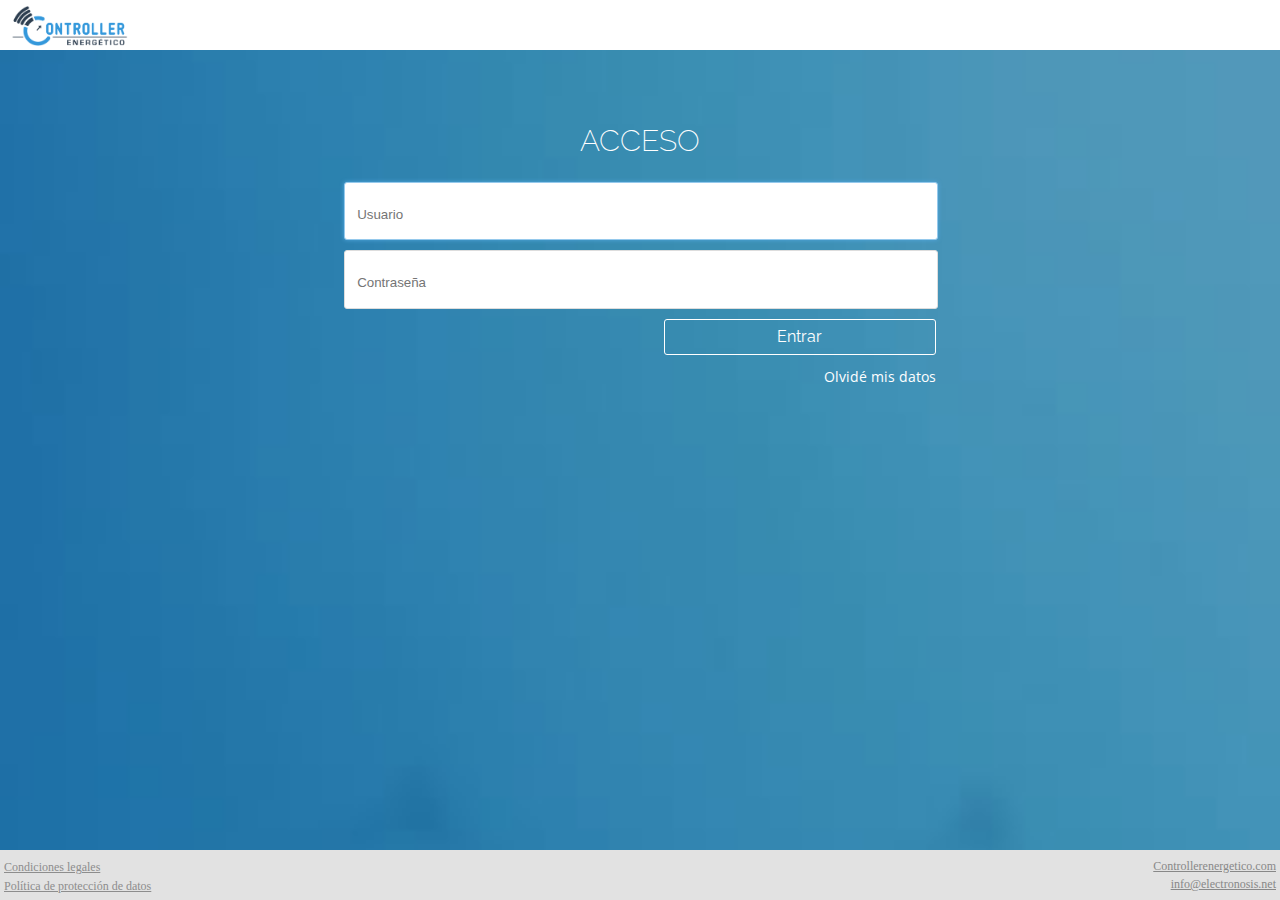
<file: index.html>
<!doctype html>
<html lang="es">
<head>
	<meta charset="UTF-8">
    <meta name="viewport" content="width=device-width, initial-scale=1, maximum-scale=1">
	<title>Controller Energético</title>

	<link rel="shortcut icon" type="image/x-icon" href="images/favicon.ico" />
	
	<link rel="stylesheet" type="text/css" href="styles/style.css" media="screen, print"/>
	<script type="text/javascript" src="http://ajax.googleapis.com/ajax/libs/jquery/1.7.1/jquery.min.js"></script>
    <script type="text/javascript" src="js/js.js"></script>

	<script>
	function valida()
	{
		var iuser = document.getElementById("usuario");
			var ipass = document.getElementById("contra");
			var user = document.getElementById("usuario").value;
			var pass = document.getElementById("contra").value;
		 if(user=="demo" && pass=="demo")
		 {
			
			 window.location="suministros.html?id=2";
			 }
		}
		
		
	</script>


</head>



<body>
    <div id="popuprcompleto">
        <div id="hover"></div>
        <div id="popupr">
           	<div id="close">X</div>       
            <div class="marginpop">
                <article class="titulopop">
                    <h2>Recordar los datos de acceso</h2>
                    <p>Introduzca el correo electrónico que proporcionó al dar de alta el suministro.</p>
                    <p>Recibirá un mail con la mayor brevedad posible proporcionándole su nombre de usuario y contraseña.</p>
                </article>
                <style>
                    .preloader {
                        height: 40px;
                        background: url(images/relojloader.png) center center no-repeat;
                        background-size: 25px;
                    }
                </style>
                <div class="formpop">
                    <form id="ajax-contact-form" action="#" name="contacto" method="post" >
                        <article>
                            <div class="control-group input-append">
                                <input type="text" name="email" id="email" class="text_area" placeholder="Email (*)" data-required>
                                <label for="email" class="add-on"><span></span><p id="msg4"></p></label>
                            </div>
                        </article>
                        <input type="button" class="admin_btn" value="Enviar" onClick="valida();" >
                    </form>
                    <div id="loading"></div>
                    <div id="note_error" class="note_error hide"></div>
                    <div id="note_ok" class="note_ok hide"></div>
                </div>
            </div>
        </div>
    </div>
     


	<header class="login">
        <div id="logo">
            <ul>
                <li><a href="#"><img src="images/logonucompleto.png" alt="Logotipo"></a></li>
            </ul>
        </div>
    </header>

    <div class="page-wrap">
        <div id="containercontent" class="login">
            <article id="login">
                <section>
                    <article class="column1">
                        <h2 class="raleway">ACCESO</h2>
                    </article>
                    <article class="column1">
                        <div class="centrar">
                            <div id="msglogin" class="oculta"><p class="hide"></p></div>
                        </div>
                        <form id="formlogin" name="formlogin" method="get" novalidate action="#">
                            <div>
                                <input type="text" class="text_area" name="usuario" id="usuario" placeholder="Usuario" value="" autofocus/>
                                <input type="password" class="text_area" name="contra" id="contra" placeholder="Contraseña" value="" />
                                <input type="button" class="fright submit_btn raleway" value="Entrar" onClick="valida();" />
                                <!--<input type="button" id="daralta" class="fleft raleway" value="Dar de Alta">-->
                                
                            </div>
                        </form>
    					<div class="centrar">
                            <a id="showpopup" href="#">Olvidé mis datos</a>
                        </div>
                    </article>
                </section>
            </article>
        </div> <!--end container content-->
	</div>
   
    
    <footer>
		<div class="fleft">
			<p><a href="http://controllerenergetico.com/condiciones.html" target="_blank">Condiciones legales</a></p>
			<p><a href="http://controllerenergetico.com/politica.html" target="_blank">Política de protección de datos</a></p>
		</div>
		<div class="fright">
			<p><a href="http://controllerenergetico.com/">Controllerenergetico.com</a></p>
			<p><a href="mailto:info@electronosis.net">info@electronosis.net</a></p>
		</div>
	</footer>

    
    <script src="vendor/jquery-1.9.0.min.js"></script>
	<script src="js/jquery-validate.js"></script>
	<script>
		$('form').validate({
			// Specify the validation rules
			rules: {
				email: {
					required: true,
					email: true
				},
				agree: "required"
			},
			onChange : true,
			eachValidField : function() {
				$(this).closest('div').removeClass('error').addClass('success');
				$(this).closest('div').find('label').find('span').removeClass().addClass('icono-thumbs-up');

			},
			eachInvalidField : function() {
				$(this).closest('div').removeClass('success').addClass('error');
				$(this).closest('div').find('label').find('span').removeClass().addClass('icono-thumbs-down');
			}
		});
	</script>

</body>
</html>
</file>
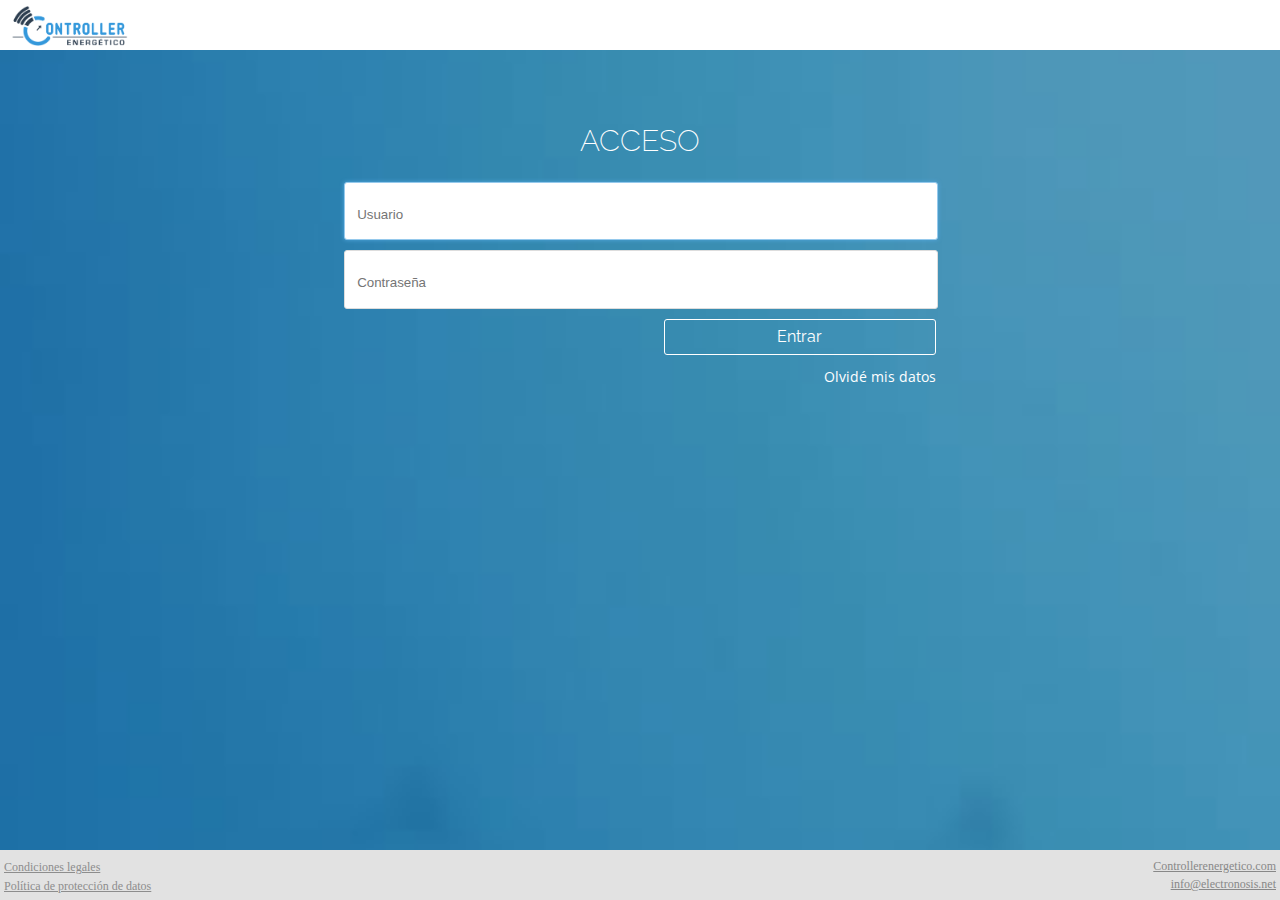
<file: index - Cris.html>
<!doctype html>
<html lang="es">
<head>
	<meta charset="UTF-8">
    <meta name="viewport" content="width=device-width, initial-scale=1, maximum-scale=1">
	<title>Controller Energético</title>

	<link rel="shortcut icon" type="image/x-icon" href="images/favicon.ico" />
	
	<link rel="stylesheet" type="text/css" href="styles/style.css" media="screen, print"/>
	<script type="text/javascript" src="http://ajax.googleapis.com/ajax/libs/jquery/1.7.1/jquery.min.js"></script>
    <script type="text/javascript" src="js/js.js"></script>

	<script>
		function login()
		{
			var iuser = document.getElementById("usuario");
			var ipass = document.getElementById("contra");
			var user = document.getElementById("usuario").value;
			var pass = document.getElementById("contra").value;

			if(user=="" || user==null)
			{
				document.getElementById("msglogin").setAttribute("class", "muestra");
				document.getElementById("msglogin").innerHTML = "<p>Introduzca su nombre de usuario.</p>";
				
				iuser.className.replace("text_area","");
				iuser.setAttribute("class", "text_area error");
				iuser.setAttribute("className", "text_area error");
				iuser.focus();
				
				ipass.setAttribute("class", "text_area");
				ipass.setAttribute("className", "text_area");
			}
			else if(pass=="" || pass==null)
			{
				document.getElementById("msglogin").setAttribute("class", "muestra");
				document.getElementById("msglogin").innerHTML = "<p>Introduzca su contraseña.</p>";
								
				ipass.className.replace("text_area","");
				ipass.setAttribute("class", "text_area error");
				ipass.setAttribute("className", "text_area error");
				ipass.focus();
				
				iuser.setAttribute("class", "text_area");
				iuser.setAttribute("className", "text_area");
			}
			else
			{
				$.ajax({
					url: './verificar.php?user='+user+'&pass='+pass,
					type: 'GET',

					success: function (response) {
						if(response.correcto=="OK")
						{
							document.getElementById("msglogin").innerHTML = "";
							window.location=response.enlace;
							//Redirigimos a la direccion almacenada en reponse.enlace
						}
						else if(response.correcto=="NO")
						{
							if (response.respuesta=="datos")
							{
								document.getElementById("msglogin").setAttribute("class", "muestra");
								document.getElementById("msglogin").innerHTML = "<p>Usuario o contraseña incorrectos.</p>";
								iuser.focus();
								
								iuser.className.replace("text_area","");// primero eliminamos la clase que exista ya
								iuser.setAttribute("class", "text_area error"); //Para la mayoria de los navegadores
								iuser.setAttribute("className", "text_area error"); //Para IE*/
							
								ipass.setAttribute("class", "text_area"); //Para la mayoria de los navegadores
								ipass.setAttribute("className", "text_area"); //Para IE
								
								
							}else if(response.respuesta=="conexion"){
								document.getElementById("msglogin").setAttribute("class", "muestra");
								document.getElementById("msglogin").innerHTML = "<p>Error al establecer conexión.</p>";
								ipass.focus();
								
								ipass.className.replace("text_area","");// primero eliminamos la clase que exista ya
								ipass.setAttribute("class", "text_area error"); //Para la mayoria de los navegadores
								ipass.setAttribute("className", "text_area error"); //Para IE
								
								iuser.setAttribute("class", "text_area"); //Para la mayoria de los navegadores
								iuser.setAttribute("className", "text_area"); //Para IE
							}
						}
					},

				});
			}
		}
	</script>
    
    
    <script>
		$(document).ready(function() {
			$('#formlogin').click(function() 
			{
				/*var iuser = document.getElementById("usuario");
				var ipass = document.getElementById("contra");
				var user = document.getElementById("usuario").value;
				var pass = document.getElementById("contra").value;*/
				
				var $iuser = $('#usuario');
				var $ipass = $('#contra');
				var $user = $('#usuario').val();
				var $pass = $('#contra').val();
				
				if($user=='' || $user==null){
					$( "#msglogin" ).removeClass( "oculta" ).addClass( "muestra" );
					$( "#msglogin" ).html( "<p>Introduzca su nombre de usuario.</p>" );
					
					$iuser.addClass( "error" );
					$iuser.focus();
					$ipass.addClass( "text_area" );
				}else if($pass=='' || $pass==null){
					$( "#msglogin" ).removeClass( "oculta" ).addClass( "muestra" );
					$( "#msglogin" ).html( "<p>Introduzca su contraseña.</p>" );
					
					$ipass.addClass( "error" );
					$ipass.focus();
					$iuser.addClass( "text_area" );
					
				}
	
				
				
				
				/*if(user=="" || user==null)
				{
					document.getElementById("msglogin").setAttribute("class", "muestra");
					document.getElementById("msglogin").innerHTML = "<p>Introduzca su nombre de usuario.</p>";
					
					iuser.className.replace("text_area","");
					iuser.setAttribute("class", "text_area error");
					iuser.setAttribute("className", "text_area error");
					iuser.focus();
					
					ipass.setAttribute("class", "text_area");
					ipass.setAttribute("className", "text_area");
				}*/
				/*else if(pass=="" || pass==null)
				{
					document.getElementById("msglogin").setAttribute("class", "muestra");
					document.getElementById("msglogin").innerHTML = "<p>Introduzca su contraseña.</p>";
									
					ipass.className.replace("text_area","");
					ipass.setAttribute("class", "text_area error");
					ipass.setAttribute("className", "text_area error");
					ipass.focus();
					
					iuser.setAttribute("class", "text_area");
					iuser.setAttribute("className", "text_area");
				}*/
				else
				{
					$.ajax({
						url: './verificar.php?user='+user+'&pass='+pass,
						type: 'GET',
	
						success: function (response) {
							if(response.correcto=="OK")
							{
								//document.getElementById("msglogin").innerHTML = "";
								//window.location=response.enlace;
								//Redirigimos a la direccion almacenada en reponse.enlace
								
								$( "#msglogin" ).html( "" );
								$(location).attr('href',response.enlace);
							}
							else if(response.correcto=="NO")
							{
								if (response.respuesta=="datos")
								{
									document.getElementById("msglogin").setAttribute("class", "muestra");
									document.getElementById("msglogin").innerHTML = "<p>Usuario o contraseña incorrectos.</p>";
									iuser.focus();
									
									iuser.className.replace("text_area","");// primero eliminamos la clase que exista ya
									iuser.setAttribute("class", "text_area error"); //Para la mayoria de los navegadores
									iuser.setAttribute("className", "text_area error"); //Para IE*/
								
									ipass.setAttribute("class", "text_area"); //Para la mayoria de los navegadores
									ipass.setAttribute("className", "text_area"); //Para IE
									
									
								}else if(response.respuesta=="conexion"){
									document.getElementById("msglogin").setAttribute("class", "muestra");
									document.getElementById("msglogin").innerHTML = "<p>Error al establecer conexión.</p>";
									ipass.focus();
									
									ipass.className.replace("text_area","");// primero eliminamos la clase que exista ya
									ipass.setAttribute("class", "text_area error"); //Para la mayoria de los navegadores
									ipass.setAttribute("className", "text_area error"); //Para IE
									
									iuser.setAttribute("class", "text_area"); //Para la mayoria de los navegadores
									iuser.setAttribute("className", "text_area"); //Para IE
								}
							}
						},
	
					});
				}
			});
			
			
			
			
			
			
			
			
			
			
			
			var first = true;
	
			// Hide menu once we know its width
			$('#showpopup').click(function() {
				var $menu = $('#popuprcompleto');
	
				if ($menu.is(':visible')) {
					// Slide away
					$menu.animate({left: -($menu.outerWidth() + 10)}, function() {
						$menu.hide();
					});
				
					document.getElementById("note_ok").innerHTML = '';
					document.getElementById("note_error").innerHTML = '';
					if($( "#note_error" ).hasClass( "show" )){
						$( "#note_error" ).removeClass( "show" ).addClass( "hide" );
					}
					if($( "#note_ok" ).hasClass( "show" )){
						$( "#note_ok" ).removeClass( "show" ).addClass( "hide" );
					}
					document.getElementById('loading').innerHTML = '';
					$( '#ajax-contact-form' ).closest('article').find('div').removeClass(' success');
					$( '#ajax-contact-form' ).closest('div').find('label').find('span').removeClass();
					$( '#ajax-contact-form' )[0].reset();
					$( '#ajax-contact-form' ).show();
					
				}
				else {
					 // Slide in viene desde arriba
					$menu.show().css("top", -($menu.outerWidth() + 10)).animate({top: 0});
					document.getElementById("email").focus();
				}
				//$(this).off('click');
			});
	
	
			$("#close").click(function(){
				var $menu = $('#popuprcompleto');
	
				// Slide in viene desde arriba
				$menu.animate({top: -($menu.outerWidth() + 10)}, function() {
					$menu.hide();
				});
				
				document.getElementById("note_ok").innerHTML = '';
				document.getElementById("note_error").innerHTML = '';
				if($( "#note_error" ).hasClass( "show" )){
					$( "#note_error" ).removeClass( "show" ).addClass( "hide" );
				}
				if($( "#note_ok" ).hasClass( "show" )){
					$( "#note_ok" ).removeClass( "show" ).addClass( "hide" );
				}
				document.getElementById('loading').innerHTML = '';
				$( '#ajax-contact-form' ).closest('article').find('div').removeClass(' success');
				$( '#ajax-contact-form' ).closest('div').find('label').find('span').removeClass();
				$( '#ajax-contact-form' )[0].reset();
				$( '#ajax-contact-form' ).show();
			});
	
		});
	</script>
   


	<script>
		$(document).ready(function(){	
			$( "#ajax-contact-form" ).submit(function() {
				var str = $(this).serialize();
				var $menu = $('#popuprcompleto');
				
				var imail = document.getElementById("email");
				var mail = document.getElementById("email").value;
	
				if(mail=="" || mail==null)
				{
					$( "#note_error" ).removeClass( "hide" ).addClass( "show" );
					document.getElementById("note_error").innerHTML = "<p>Introduzca su email.</p>";
					
					imail.className.replace("text_area","");// primero eliminamos la clase que exista ya
					imail.setAttribute("class", "text_area error"); //Para la mayoria de los navegadores
					imail.setAttribute("className", "text_area error"); //Para IE*/
					imail.focus();
					
				}
				else{
				
					$.ajax({
						type: "POST",
						url: "contact_form/contactprocess.php",
						data: str,
						success: function(respuesta) {
								
							if(respuesta.resp == 'OK') {
								$( '#ajax-contact-form' ).hide();
								document.getElementById('loading').innerHTML = '<div class="preloader"></div>';
								document.getElementById("note_error").innerHTML = '';
								
								setTimeout(function() {
							  	// Do something after 5 seconds
									document.getElementById('loading').innerHTML = '';
									document.getElementById("note_error").innerHTML = '';
									if($( "#note_error" ).hasClass( "show" )){
										$( "#note_error" ).removeClass( "show" ).addClass( "hide" );
									}
									$( '#ajax-contact-form' )[0].reset();
									$( '#ajax-contact-form' ).hide();
									$( '#ajax-contact-form' ).closest('article').find('div').removeClass(' success');
									$( '#ajax-contact-form' ).closest('div').find('label').find('span').removeClass();
									
									document.getElementById("note_ok").innerHTML = "La petición ha sido enviada correctamente";
									$( "#note_ok" ).removeClass( "hide" ).addClass( "show" );
	
								}, 3000);
							} else {
								document.getElementById('loading').innerHTML = '';
								$( '#ajax-contact-form' ).closest('div').removeClass('success').addClass('error');
								$( '#ajax-contact-form' ).closest('div').find('label').find('span').removeClass().addClass('icono-thumbs-down');
							
								$( '#ajax-contact-form' ).show();
								document.getElementById("note_ok").innerHTML = '';
								document.getElementById("note_error").innerHTML = respuesta.resp;
								$( "#note_error" ).removeClass( "hide" ).addClass( "show" );
							}
						}
					});
				}
				return false;
			});															
		});	
		
	</script>


</head>



<body>
    <div id="popuprcompleto">
        <div id="hover"></div>
        <div id="popupr">
           	<div id="close">X</div>       
            <div class="marginpop">
                <article class="titulopop">
                    <h2>Recordar los datos de acceso</h2>
                    <p>Introduzca el correo electrónico que proporcionó al dar de alta el suministro.</p>
                    <p>Recibirá un mail con la mayor brevedad posible proporcionándole su nombre de usuario y contraseña.</p>
                </article>
                <style>
                    .preloader {
                        height: 40px;
                        background: url(images/relojloader.png) center center no-repeat;
                        background-size: 25px;
                    }
                </style>
                <div class="formpop">
                    <form id="ajax-contact-form" action="#" name="contacto" method="post" >
                        <article>
                            <div class="control-group input-append">
                                <input type="text" name="email" id="email" class="text_area" placeholder="Email (*)" data-required>
                                <label for="email" class="add-on"><span></span><p id="msg4"></p></label>
                            </div>
                        </article>
                        <input type="submit" class="admin_btn" value="Enviar" >
                    </form>
                    <div id="loading"></div>
                    <div id="note_error" class="note_error hide"></div>
                    <div id="note_ok" class="note_ok hide"></div>
                </div>
            </div>
        </div>
    </div>
     


	<header class="login">
        <div id="logo">
            <ul>
                <li><a href="#"><img src="images/logonucompleto.png" alt="Logotipo"></a></li>
            </ul>
        </div>
    </header>

    <div class="page-wrap">
        <div id="containercontent" class="login">
            <article id="login">
                <section>
                    <article class="column1">
                        <h2 class="raleway">ACCESO</h2>
                    </article>
                    <article class="column1">
                        <div class="centrar">
                            <div id="msglogin" class="oculta"><p class="hide"></p></div>
                        </div>
                        <form id="formlogin" name="formlogin" method="get" novalidate action="javascript:login();">
                            <div>
                                <input type="text" class="text_area" name="usuario" id="usuario" placeholder="Usuario" value="" autofocus/>
                                <input type="password" class="text_area" name="contra" id="contra" placeholder="Contraseña" value="" />
                                <input type="submit" class="fright submit_btn raleway" value="Entrar" />
                                <!--<input type="button" id="daralta" class="fleft raleway" value="Dar de Alta">-->
                                
                            </div>
                        </form>
    					<div class="centrar">
                            <a id="showpopup" href="#">Olvidé mis datos</a>
                        </div>
                    </article>
                </section>
            </article>
        </div> <!--end container content-->
	</div>
   
    
    <footer>
		<div class="fleft">
			<p><a href="http://controllerenergetico.com/condiciones.html" target="_blank">Condiciones legales</a></p>
			<p><a href="http://controllerenergetico.com/politica.html" target="_blank">Política de protección de datos</a></p>
		</div>
		<div class="fright">
			<p><a href="http://controllerenergetico.com/">Controllerenergetico.com</a></p>
			<p><a href="mailto:info@electronosis.net">info@electronosis.net</a></p>
		</div>
	</footer>

    
    <script src="vendor/jquery-1.9.0.min.js"></script>
	<script src="js/jquery-validate.js"></script>
	<script>
		$('form').validate({
			// Specify the validation rules
			rules: {
				email: {
					required: true,
					email: true
				},
				agree: "required"
			},
			onChange : true,
			eachValidField : function() {
				$(this).closest('div').removeClass('error').addClass('success');
				$(this).closest('div').find('label').find('span').removeClass().addClass('icono-thumbs-up');

			},
			eachInvalidField : function() {
				$(this).closest('div').removeClass('success').addClass('error');
				$(this).closest('div').find('label').find('span').removeClass().addClass('icono-thumbs-down');
			}
		});
	</script>

</body>
</html>
</file>
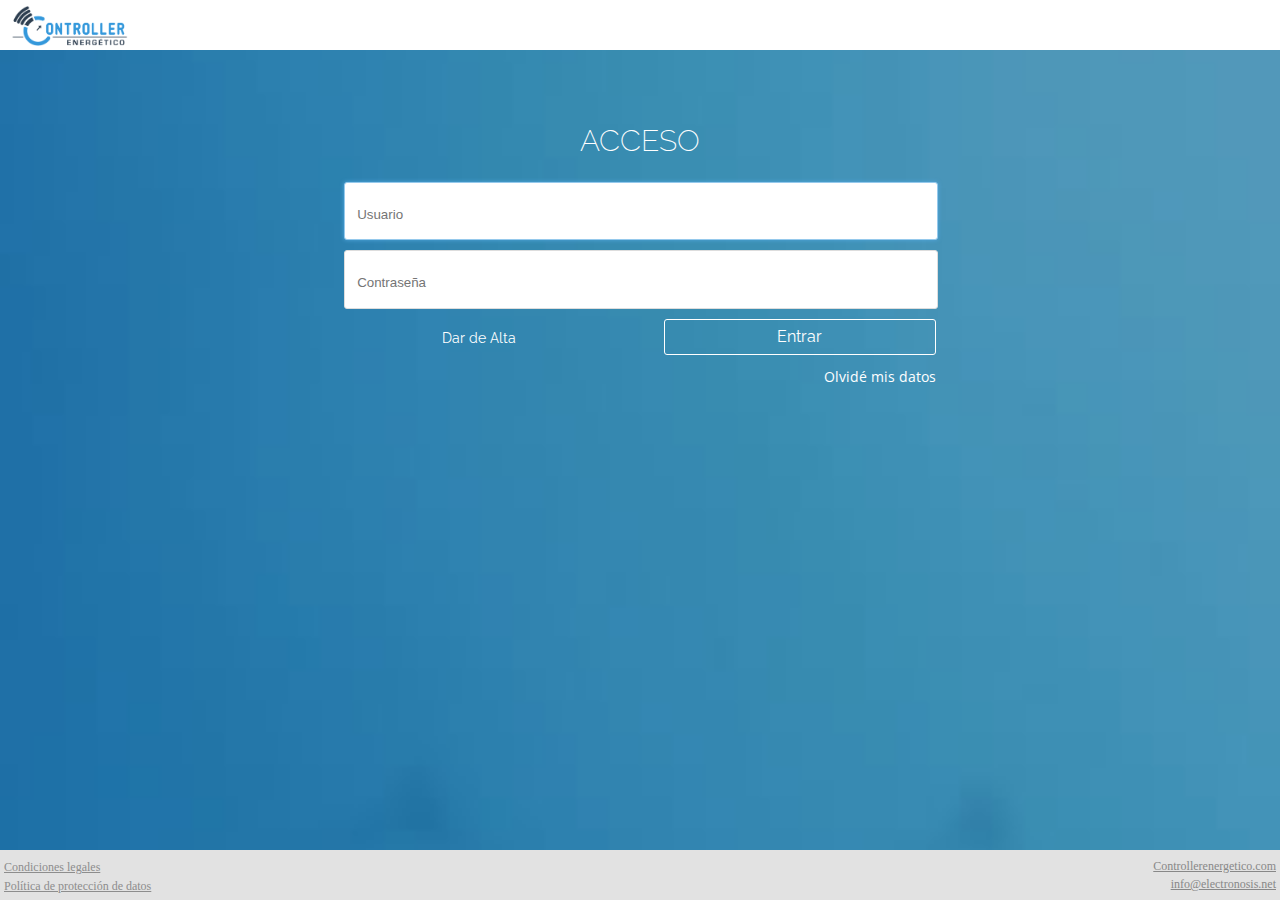
<file: login.html>
<!doctype html>
<html lang="es">
<head>
	<meta charset="UTF-8">
    <meta name="viewport" content="width=device-width, initial-scale=1, maximum-scale=1">
	<title>Controller Energético</title>

	<link rel="shortcut icon" type="image/x-icon" href="images/favicon.ico" />
	
	<link rel="stylesheet" type="text/css" href="styles/style.css" media="screen, print"/>
	<script type="text/javascript" src="http://ajax.googleapis.com/ajax/libs/jquery/1.7.1/jquery.min.js"></script>
    <script type="text/javascript" src="js/js.js"></script>

	<script>
		function login()
		{
			var iuser = document.getElementById("usuario");
			var ipass = document.getElementById("contra");
			var user = document.getElementById("usuario").value;
			var pass = document.getElementById("contra").value;

			if(user=="" || user==null)
			{
				document.getElementById("msglogin").setAttribute("class", "muestra");
				document.getElementById("msglogin").innerHTML = "<p>Introduzca su nombre de usuario.</p>";
				
				iuser.className.replace("text_area","");// primero eliminamos la clase que exista ya
				iuser.setAttribute("class", "text_area error"); //Para la mayoria de los navegadores
				iuser.setAttribute("className", "text_area error"); //Para IE*/
				iuser.focus();
				
				ipass.setAttribute("class", "text_area"); //Para la mayoria de los navegadores
				ipass.setAttribute("className", "text_area"); //Para IE
			}
			else if(pass=="" || pass==null)
			{
				document.getElementById("msglogin").setAttribute("class", "muestra");
				document.getElementById("msglogin").innerHTML = "<p>Introduzca su contraseña.</p>";
								
				ipass.className.replace("text_area","");// primero eliminamos la clase que exista ya
				ipass.setAttribute("class", "text_area error"); //Para la mayoria de los navegadores
				ipass.setAttribute("className", "text_area error"); //Para IE
				ipass.focus();
				
				iuser.setAttribute("class", "text_area"); //Para la mayoria de los navegadores
				iuser.setAttribute("className", "text_area"); //Para IE
			}
			else
			{
				$.ajax({
					url: './verificar.php?user='+user+'&pass='+pass,
					type: 'GET',

					success: function (response) {
						if(response.correcto=="OK")
						{
							document.getElementById("msglogin").innerHTML = "";
							window.location=response.enlace;
							//Redirigimos a la direccion almacenada en reponse.enlace
						}
						else if(response.correcto=="NO")
						{
							if (response.respuesta=="datos")
							{
								document.getElementById("msglogin").setAttribute("class", "muestra");
								document.getElementById("msglogin").innerHTML = "<p>Usuario o contraseña incorrectos.</p>";
								iuser.focus();
								
								iuser.className.replace("text_area","");// primero eliminamos la clase que exista ya
								iuser.setAttribute("class", "text_area error"); //Para la mayoria de los navegadores
								iuser.setAttribute("className", "text_area error"); //Para IE*/
							
								ipass.setAttribute("class", "text_area"); //Para la mayoria de los navegadores
								ipass.setAttribute("className", "text_area"); //Para IE
								
								
							}else if(response.respuesta=="conexion"){
								document.getElementById("msglogin").setAttribute("class", "muestra");
								document.getElementById("msglogin").innerHTML = "<p>Error al establecer conexión.</p>";
								ipass.focus();
								
								ipass.className.replace("text_area","");// primero eliminamos la clase que exista ya
								ipass.setAttribute("class", "text_area error"); //Para la mayoria de los navegadores
								ipass.setAttribute("className", "text_area error"); //Para IE
								
								iuser.setAttribute("class", "text_area"); //Para la mayoria de los navegadores
								iuser.setAttribute("className", "text_area"); //Para IE
							}
						}
					},

				});
			}
		}
	</script>
    
    
    <script>
		$(document).ready(function() {
			var first = true;
	
			// Hide menu once we know its width
			$('#showpopup').click(function() {
				var $menu = $('#popuprcompleto');
	
				if ($menu.is(':visible')) {
					// Slide away
					$menu.animate({left: -($menu.outerWidth() + 10)}, function() {
						$menu.hide();
					});
				
					document.getElementById("note_ok").innerHTML = '';
					document.getElementById("note_error").innerHTML = '';
					if($( "#note_error" ).hasClass( "show" )){
						$( "#note_error" ).removeClass( "show" ).addClass( "hide" );
					}
					if($( "#note_ok" ).hasClass( "show" )){
						$( "#note_ok" ).removeClass( "show" ).addClass( "hide" );
					}
					document.getElementById('loading').innerHTML = '';
					$( '#ajax-contact-form' ).closest('article').find('div').removeClass(' success');
					$( '#ajax-contact-form' ).closest('div').find('label').find('span').removeClass();
					$( '#ajax-contact-form' )[0].reset();
					$( '#ajax-contact-form' ).show();
					
				}
				else {
					 // Slide in viene desde arriba
					$menu.show().css("top", -($menu.outerWidth() + 10)).animate({top: 0});
					document.getElementById("email").focus();
				}
				//$(this).off('click');
			});
	
	
			$("#close").click(function(){
				var $menu = $('#popuprcompleto');
	
				// Slide in viene desde arriba
				$menu.animate({top: -($menu.outerWidth() + 10)}, function() {
					$menu.hide();
				});
				
				document.getElementById("note_ok").innerHTML = '';
				document.getElementById("note_error").innerHTML = '';
				if($( "#note_error" ).hasClass( "show" )){
					$( "#note_error" ).removeClass( "show" ).addClass( "hide" );
				}
				if($( "#note_ok" ).hasClass( "show" )){
					$( "#note_ok" ).removeClass( "show" ).addClass( "hide" );
				}
				document.getElementById('loading').innerHTML = '';
				$( '#ajax-contact-form' ).closest('article').find('div').removeClass(' success');
				$( '#ajax-contact-form' ).closest('div').find('label').find('span').removeClass();
				$( '#ajax-contact-form' )[0].reset();
				$( '#ajax-contact-form' ).show();
			});
	
		});
	</script>
   


	<script>
		$(document).ready(function(){	
			$( "#ajax-contact-form" ).submit(function() {
				var str = $(this).serialize();
				var $menu = $('#popuprcompleto');
				
				var imail = document.getElementById("email");
				var mail = document.getElementById("email").value;
	
				if(mail=="" || mail==null)
				{
					$( "#note_error" ).removeClass( "hide" ).addClass( "show" );
					document.getElementById("note_error").innerHTML = "<p>Introduzca su email.</p>";
					
					imail.className.replace("text_area","");// primero eliminamos la clase que exista ya
					imail.setAttribute("class", "text_area error"); //Para la mayoria de los navegadores
					imail.setAttribute("className", "text_area error"); //Para IE*/
					imail.focus();
					
				}
				else{
				
					$.ajax({
						type: "POST",
						url: "contact_form/contactprocess.php",
						data: str,
						success: function(respuesta) {
								
							if(respuesta.resp == 'OK') {
								$( '#ajax-contact-form' ).hide();
								document.getElementById('loading').innerHTML = '<div class="preloader"></div>';
								document.getElementById("note_error").innerHTML = '';
								
								setTimeout(function() {
							  	// Do something after 5 seconds
									document.getElementById('loading').innerHTML = '';
									document.getElementById("note_error").innerHTML = '';
									if($( "#note_error" ).hasClass( "show" )){
										$( "#note_error" ).removeClass( "show" ).addClass( "hide" );
									}
									$( '#ajax-contact-form' )[0].reset();
									$( '#ajax-contact-form' ).hide();
									$( '#ajax-contact-form' ).closest('article').find('div').removeClass(' success');
									$( '#ajax-contact-form' ).closest('div').find('label').find('span').removeClass();
									
									document.getElementById("note_ok").innerHTML = "La petición ha sido enviada correctamente";
									$( "#note_ok" ).removeClass( "hide" ).addClass( "show" );
	
								}, 3000);
							} else {
								document.getElementById('loading').innerHTML = '';
								$( '#ajax-contact-form' ).closest('div').removeClass('success').addClass('error');
								$( '#ajax-contact-form' ).closest('div').find('label').find('span').removeClass().addClass('icono-thumbs-down');
							
								$( '#ajax-contact-form' ).show();
								document.getElementById("note_ok").innerHTML = '';
								document.getElementById("note_error").innerHTML = respuesta.resp;
								$( "#note_error" ).removeClass( "hide" ).addClass( "show" );
							}
						}
					});
				}
				return false;
			});															
		});	
		
	</script>


</head>



<body>
    <div id="popuprcompleto">
        <div id="hover"></div>
        <div id="popupr">
           	<div id="close">X</div>       
            <div class="marginpop">
                <article class="titulopop">
                    <h2>Recordar los datos de acceso</h2>
                    <p>Introduzca el correo electrónico que proporcionó al dar de alta el suministro.</p>
                    <p>Recibirá un mail con la mayor brevedad posible proporcionándole su nombre de usuario y contraseña.</p>
                </article>
                <style>
                    .preloader {
                        height: 40px;
                        background: url(images/relojloader.png) center center no-repeat;
                        background-size: 25px;
                    }
                </style>
                <div class="formpop">
                    <form id="ajax-contact-form" action="#" name="contacto" method="post" >
                        <article>
                            <div class="control-group input-append">
                                <input type="text" name="email" id="email" class="text_area" placeholder="Email (*)" data-required>
                                <label for="email" class="add-on"><span></span><p id="msg4"></p></label>
                            </div>
                        </article>
                        <input type="submit" class="admin_btn" value="Enviar" >
                    </form>
                    <div id="loading"></div>
                    <div id="note_error" class="note_error hide"></div>
                    <div id="note_ok" class="note_ok hide"></div>
                </div>
            </div>
        </div>
    </div>
     


	<header class="login">
        <div id="logo">
            <ul>
                <li><a href="#"><img src="images/logonucompleto.png" alt="Logotipo"></a></li>
            </ul>
        </div>
    </header>

    <div class="page-wrap">
        <div id="containercontent" class="login">
            <article id="login">
                <section>
                    <article class="column1">
                        <h2 class="raleway">ACCESO</h2>
                    </article>
                    <article class="column1">
                        <div class="centrar">
                            <div id="msglogin" class="oculta"><p class="hide"></p></div>
                        </div>
                        <form id="formlogin" name="formlogin" method="get" novalidate action="javascript:login();">
                            <div>
                                <input type="text" class="text_area" name="usuario" id="usuario" placeholder="Usuario" value="" autofocus/>
                                <input type="password" class="text_area" name="contra" id="contra" placeholder="Contraseña" value="" />
                                <input type="submit" class="fright submit_btn raleway" value="Entrar" />
                                <input type="button" id="daralta" class="fleft raleway" value="Dar de Alta">
                                
                            </div>
                        </form>
    					<div class="centrar">
                            <a id="showpopup" href="#">Olvidé mis datos</a>
                        </div>
                    </article>
                </section>
            </article>
        </div> <!--end container content-->
	</div>
   
    
    <footer>
		<div class="fleft">
			<p><a href="http://controllerenergetico.com/condiciones.html" target="_blank">Condiciones legales</a></p>
			<p><a href="http://controllerenergetico.com/politica.html" target="_blank">Política de protección de datos</a></p>
		</div>
		<div class="fright">
			<p><a href="http://controllerenergetico.com/">Controllerenergetico.com</a></p>
			<p><a href="mailto:info@electronosis.net">info@electronosis.net</a></p>
		</div>
	</footer>

    
    <script src="vendor/jquery-1.9.0.min.js"></script>
	<script src="js/jquery-validate.js"></script>
	<script>
		$('form').validate({
			// Specify the validation rules
			rules: {
				email: {
					required: true,
					email: true
				},
				agree: "required"
			},
			onChange : true,
			eachValidField : function() {
				$(this).closest('div').removeClass('error').addClass('success');
				$(this).closest('div').find('label').find('span').removeClass().addClass('icono-thumbs-up');

			},
			eachInvalidField : function() {
				$(this).closest('div').removeClass('success').addClass('error');
				$(this).closest('div').find('label').find('span').removeClass().addClass('icono-thumbs-down');
			}
		});
	</script>

</body>
</html>
</file>
<file: styles/style.css>
@import url(http://fonts.googleapis.com/css?family=Open+Sans:400,300,600,700|Raleway:100,200,400,300,700,600);

/*Fix gmaps imgs*/
img[src^="http://maps.gstatic.com/"] { max-width: none !important;}
/* Bootstrap Css Map Fix*/
#map-canvas img { max-width: none;}
/* Bootstrap Css Map Fix*/
#map-canvas label { width: auto; display:inline;}



/*FLATICON*/
@font-face {
	font-family: "Flaticon";
	src: url("../resources/icons/flaticon.eot");
	src: url("../resources/icons/flaticon.eot#iefix") format("embedded-opentype"),
	url("../resources/icons/flaticon.woff") format("woff"),
	url("../resources/icons/flaticon.ttf") format("truetype"),
	url("../resources/icons/flaticon.svg") format("svg");
	font-weight: normal;
	font-style: normal;
}
[class^="flaticon-"]:before, [class*=" flaticon-"]:before,
[class^="flaticon-"]:after, [class*=" flaticon-"]:after {   
	font-family: Flaticon;
	font-size: 20px;
	font-style: normal;
	margin-left: 20px;
	color: #888888;
}
.flaticon-cogwheel25:before {content: "\e000";}
.flaticon-flatscreen:before {content: "\e001";}
.flaticon-notification4:before {content: "\e002";}
.flaticon-reminder3:before {content: "\e003";}



/*ICOMOON*/
@font-face {
	font-family: 'icomoon';
	src:url('../resources/icons2/fonts/icomoon.eot?e46x1g');
	src:url('../resources/icons2/fonts/icomoon.eot?#iefixe46x1g') format('embedded-opentype'),
		url('../resources/icons2/fonts/icomoon.woff?e46x1g') format('woff'),
		url('../resources/icons2/fonts/icomoon.ttf?e46x1g') format('truetype'),
		url('../resources/icons2/fonts/icomoon.svg?e46x1g#icomoon') format('svg');
	font-weight: normal;
	font-style: normal;
}
[class^="icon-"], [class*=" icon-"] {
	font-family: 'icomoon';
	speak: none;
	font-style: normal;
	font-weight: 300;
	font-size: 18px;
	font-variant: normal;
	text-transform: none;
	line-height: 1;
	/* Better Font Rendering =========== */
	-webkit-font-smoothing: antialiased;
	-moz-osx-font-smoothing: grayscale;
}
.icon-user,.icon-search{ font-size: 25px; color: #fff;}
.icon-screen { font-size: 25px; color: #888888;}
.icon-gauge { font-size: 25px; color: #888888;}
.icon-uniE609{ font-size: 23px; color: #fff;}
.icon-uniE600 { font-size: 25px; color: #888888;}
.icon-arrow-right{ color: #999999;}
.icon-notification { font-size: 20px; color: #bbbbbb; font-weight: 400;}

.icon-uniE60A:before {content: "\e60a";}
.icon-uniE609:before {content: "\e609";}
.icon-uniE600:before {content: "\e600";}
.icon-screen:before {content: "\e601";}
.icon-user:before {content: "\e602";}
.icon-cog:before {content: "\e603";}
.icon-notification:before {content: "\e604";}
.icon-arrow-right:before {content: "\e605";}
.icon-arrow-right2:before {content: "\e606";}
.icon-search:before {content: "\e607";}
.icon-gauge:before {content: "\e608";}




/*Estilo General Controller Energetico*/
.clear{clear:both;display:block;overflow:hidden;visibility:hidden;width:0;height:0}
.clearfix:after{clear:both;content:' ';display:block;font-size:0;line-height:0;visibility:hidden;width:0;height:0}
* html .clearfix,*:first-child+html .clearfix{zoom:1}

* {margin:0px auto; padding:0px;}

img, fieldset { border: 0px;}
img {
    max-width: 100%;
    height: auto;
    width: auto\9; /* ie8 */
}
a{text-decoration: none;}

*.show {
  visibility: visible;
  opacity: 1;
  transition: opacity 0.5s linear;
  height: auto;
}
*.hide {
  visibility: hidden;
  opacity: 0;
  height: auto;
  transition: visibility 0s 0.3s, opacity 0.6s linear;
}

*.oculta{ display: none;}
*.muestra{ display: block;}
*.disable{ color: #D4D4D4; transition: color 0.5s linear;}
*.enable{ color: #c0392b !important; transition: color 0.5s linear;}

iframe{ display: none;}
iframe#mapa{ display: block;}


/*general en las paginas*/
.fleft{ float: left;}
.fright{ float: right;}
.fnone{ float: none !important;}

.tcenter{ text-align: center;}


.note_ok, .note_error{float: left; height: 15px; padding: 10px 0 10px 0; width: 100%;}
.note_ok{ color: #27ae60; }
.note_error{ color: #c0392b;}

.mtop{margin-top: 25px !important;}
.mbottom{margin-bottom: 32px !important;}

.raleway{font-family:'Raleway', sans-serif; }

ul li{ list-style-type: none;}

html, body{ min-height:100%; height:100%; width: 100%;}

body 
{
  background-color: #fff;
  color: #222222;
  font-family: 'Open Sans', sans-serif;
  font-size: 14px;
  line-height: 1em;
  margin: 0px auto;
  height: 100%;
  overflow-x: hidden;
  overflow-y: scroll;
}

.page-wrap{ height: auto; margin: auto; min-height:100%;}
.page-wrap:after{ clear:both; display:block; height:51px; width: 100%;}


/*Separador navegacion de contenido*/
.line{ background-color: #BFC1BE; height: 2px; top: 60px; left: 19%; position: fixed; width: 81%; z-index: 999;}


/***** LOGIN.PHP *******/
header.login
{
	background-color:#fff;
	height: 50px;
	width: 100%;
	margin: 0 auto;
	padding: 0;
	position: fixed;
	z-index: 99999;
	top: 0;
	left: 0;
}
#logo {	float: left; width: 30%;height: 100%;}
/*logo y logotipo*/
#logo > ul{ height: 100%; width: 100%;}
#logo > ul > li{ float: left; max-height: 40px; padding: 6px 0 0 10px; width: auto;}
#logo > ul > li img{ max-width: 100%; max-height: 40px;}

#containercontent.login
{
	bottom: 50px;
	margin: 0px auto;
	padding: 0px;
	position: absolute;
	top: 50px;
	width: 100%;
	height: auto !important;
	background: url(../images/bg-movil.jpg) no-repeat center center fixed; 
	-webkit-background-size: cover;
	-moz-background-size: cover;
	-o-background-size: cover;
	background-size: cover;
	z-index: 99;
}

#login{
	left: 0px;
	height: 100%;
	position: absolute;
	overflow-y: scroll;
	top: 0px;
	width: 100%;
}
#login > section{ height: auto;	margin: 50px auto; max-width: 768px; width: 100%;}
#login > section > article{	float: left; height: auto; width: 100%; margin: 14px auto 0 auto; padding: 0px;}

form#formlogin{	width: 77%;	height: auto;}
form#formlogin > div{ width: 100%; height: auto;}

#login h2
{
	padding: 20px 0px;
	font-size: 30px;
	color: #fff;
	font-weight: 200;
	text-align: center;
	text-transform: uppercase;
	z-index: 99;
}

#login .text_area{
	-webkit-transition: all 0.20s ease-in-out;
	-moz-transition: all 0.20s ease-in-out;
	-ms-transition: all 0.20s ease-in-out;
	-o-transition: all 0.20s ease-in-out;
	outline: none;
	margin-bottom: 10px;
	border: 1px solid #DDDDDD;
	border-radius: 3px;
	padding: 4% 0 3% 2%;
	width: 98%;
}
#login .text_area:hover{ box-shadow: 0 0 4px #BCDDF3; border: 1px solid #A2CFEE;}
#login .text_area:focus{ box-shadow: 0 0 4px #52A7E0; border: 1px solid #95C9EC;}
#login input.error:focus{ box-shadow: 0 0 5px #F0B156; border: 1px solid #EDA338;}
#login .submit_btn 
{
	background-color: transparent;
	border: 1px solid #fff; 
	border-radius: 3px;
	-webkit-border-radius: 3px;
	-moz-border-radius: 3px;
	color: #fff;
	cursor: pointer;
	font-size: 16px;
	height: 36px; 
	margin: 0 auto; 
	outline: none;
	padding: 7px 14px 7px 14px; 
	width:46%;
}
#login .submit_btn:hover,#login .submit_btn:focus{ border: 1px solid #fff; outline: none; background-color: #fff; color:#3498DB; }
#login #daralta{
	width:46%; 
	margin-right:8%; 
	padding: 9px 14px 7px 12px;
	background-color: transparent;
	border: 1px solid transparent; 
	border-radius: 3px;
	-webkit-border-radius: 3px;
	-moz-border-radius: 3px;
	color: #fff;  
	font-size: 14px; 
	outline: none;
	cursor: pointer;
	height: 36px;
}
#login #daralta:hover{border: 1px solid #fff;}
#login .centrar{float: none; width: 77%;}
#login .centrar a {color: #fff;float: left;text-align: right;width: 100%;margin-top: 15px;text-decoration:none;}
#login .centrar a:hover {text-decoration: underline; color: #fff;}
#login #msglogin {float: left; width: 100%; margin-bottom: 10px;}
#login #msglogin p{font-weight:400; font-size:14px;color: #fff;text-align: center; background-color: #EDA338;padding: 10px 0;}

footer
{
	background-color: #e2e2e2;
	height: 50px;
	width: 100%;
	margin: 0px auto;
	margin: -50px auto 0;
	padding: 0px;
	float: left;
	z-index: 9999;
	position: absolute;
}

footer > div:nth-of-type(1){ margin-top: 9px; padding-left: 4px; width: 48%;}
footer > div:nth-of-type(2){ margin-top:9px; padding-right: 4px; width: 48%;}
footer > div:nth-of-type(1) > p{ padding-bottom: 4px; width: 100%; float: left;}
footer > div:nth-of-type(1) > p > a{ font-family: 'Source Sans Pro'; font-size: 12px; color: #8d8d8d; text-decoration: underline;}
footer > div:nth-of-type(1) > p > a:hover{ color: #444;}
footer > div:nth-of-type(2) > p
{
  font-family: 'Source Sans Pro';
  font-size: 12px;
  color: #8d8d8d;
  text-align: right;
}
footer > div:nth-of-type(2) > p:nth-of-type(1){ 
	padding-bottom: 4px;
	width: 100%;
	float: left;
}
footer > div:nth-of-type(2) > p:nth-of-type(2){	width: 100%;	float: left;}
footer > div:nth-of-type(2) > p > a{ font-family: 'Source Sans Pro'; font-size: 12px; color: #888; text-decoration: underline;}
footer > div:nth-of-type(2) > p > a:hover{color: #444;}

/*POP-UP LOGIN RECORDAR DATOS*/
#popuprcompleto{position: relative; display: none;}
#popuprcompleto .marginpop{float:none; width: 90%; height:100%; padding-top: 40px;}
#popuprcompleto p{ line-height: 20px;font-size: 12px;}
#popuprcompleto .titulopop p{text-align: justify;width: 90%;}
#popuprcompleto p:nth-of-type(2){ margin-bottom:9px;}
#popuprcompleto h1, #popuprcompleto h2{
  color:#3498DB; font-size:18px; margin-bottom:20px; font-weight:400; margin:20px 0; text-transform:none;
}

#popuprcompleto #hover{ position:fixed; width:100%; height:100%; opacity: .5;z-index: 99999; background-color:#222222;}
#popupr {
	position: absolute;
	width: 85%;
	left: 7%;
	height: 320px;
	background: #fff;
	top: 85px;
	-webkit-border-radius: 3px;
	-moz-border-radius: 3px;
	border-radius: 3px;	
	text-align: center;
	z-index: 999999;
	/*max-width: 540px;*/
	max-width: 768px;
}

#popuprcompleto input.text_area
{
  outline: none;
  margin-bottom: 13px;
  padding: 8px 10px;
  border: 1px solid #DDDDDD;
  border-radius: 3px;
  width: 43%;
}
#popuprcompleto input.text_area:hover{ box-shadow: 0 0 4px #BCDDF3; border: 1px solid #A2CFEE;}
#popuprcompleto input.text_area:focus{ box-shadow: 0 0 4px #52A7E0; border: 1px solid #95C9EC;}


[class^="icono-"],
[class*=" icono-"] {
  display: inline-block; width: 14px; height: 14px;
  margin-top: 1px; *margin-right: .3em;
  line-height: 14px; vertical-align: text-top;
  background-image: url("../images/glyphicons.png"); background-position: 14px 14px; background-repeat: no-repeat;
}
/* White icons with optional class, or on hover/active states of certain elements */
.icono-white{ background-image: url("../images/glyphicons.png");}
.icono-thumbs-up { background-position: -96px -144px;}
.icono-thumbs-down { background-position: -120px -144px;}

#popuprcompleto #close {
	position: absolute;
	background: #ACAAAA;
	color: #FFFFFF;
	right: 15px;
	top: 15px;
	-webkit-border-radius: 2px;
	-moz-border-radius: 2px;
	border-radius: 2px;
	line-height: auto;
	text-align: center;
	font-size: 11px;
	font-weight: bold;
	cursor: pointer;
	z-index: 99999;
	padding: 7px 10px;
}
#popuprcompleto #close:hover{ background: #A0A0A0;}

#popuprcompleto .admin_btn {
	background-color: #3498DB;
	-webkit-border-radius: 3px;
	border-radius: 3px;
	cursor: pointer;
	color: #fff;
	padding: 0px 10px;
	font-size: 11px;
	border: none;
	height: 33px;
	outline: none;
	text-transform: uppercase;
}
#popuprcompleto .admin_btn:hover, #popuprcompleto .admin_btn:focus{background-color: #2980B9;}


/***** ESTRUCTURA GENERAL PAGINAS *******/
header.gen
{
	background-color: #fff;
	height: 80px;
	/* max-width: 540px; */
	width: 100%;
	position: fixed;
	top: 0;
	left: 0;
	z-index: 999999;
}

header.gen > div{ max-width: 768px; float: none; height: 100%; width: 100%;}

header.gen > div > div, header.gen > div > nav{float:left; height:40px; max-height:40px; width:100%;}
header.gen > div > div{background-color:#3498DB;}
header.gen > div > nav{background-color:#EEEEEE;}
div.sup > div:nth-of-type(1){/*padding: 2.5% 0 0 2%;*/ padding: 12px 0 0 0; width: 10%;}
div.sup > div:nth-of-type(1) a{color: #fff !important; font-size: 13px; font-weight: 300; overflow: hidden; padding-left: 10px; width: 100%;}
/*iconito de "USER" --- div.sup > div:nth-of-type(1) span{ padding-left: 12px;}*/
div.sup > div:nth-of-type(2){ /*padding: 3.5% 0 0 0; width: 85%;*/padding: 12px 0 0 0; width: 85%; overflow: hidden;}
div.sup > div:nth-of-type(2) p{color: #fff; font-size:18px; font-weight:300; overflow: hidden; width: 92%;}
div.sup > div:nth-of-type(2) p span{ font-weight:400;}
div.sup > div:nth-of-type(3){ padding: 7px 0 0 0; width: 5%;}

nav ul{ float: left; width: 100%; border-bottom: 1px solid #CCCCCC;}
nav ul li
{
	border-right: 1px solid #CCCCCC;
	float: left;
	width: 33%;
	height: 40px;
	text-align: center;
}
nav ul li:last-of-type{ border-right:none;}
/*nav ul li.active{background-color: #E4E4E4;}*/
nav ul li:hover{ background-color: #E4E4E4;}

nav ul li a{ height: 30px; float: left; padding: 9px 0 0 0; width: 100%;}
nav ul li:hover a span{color: #666666;}
/*nav ul li a.active span{color: #3498DB;}*/
/*nav ul li a.active span.active{color: #3498DB;}*/

.container{ height:auto; max-width: 768px; width:100%; bottom: 0; left: 0; top: 80px; overflow-x: hidden; padding-bottom: 5px; position: relative; z-index: 9999;}
.container > h1{color:#777777; font-size: 22px; font-weight: 400; margin:50px 0 55px 0; text-align:center; width: 100%;}
.container > h1.minmargen{margin:50px 0 5px 0;}



/*PAGINA SELECCION SUMINISTROS*/
ul.ulsumin, ul.ultreal, ul.ulconsumo, ul.ulhist{ width:100%;}
ul.ulsumin li, ul.ultreal li{ border-top: 1px solid #EEEEEE; float: left; width: 100%;}
ul.ulsumin li:last-of-type,  ul.ultreal:last-of-type{border-bottom: 1px solid #EEEEEE;}
ul.ulsumin li a, ul.ultreal li div{ float: left; width: 100%; height: 100%; min-height: 70px; padding: 1% 2%;}
ul.ulsumin li a div:nth-of-type(1){ width: 82%;}
ul.ulsumin li a div:nth-of-type(2){ width: 12%; padding-top:28px;}
ul.ulsumin .infosum p:nth-of-type(1){ color: #545454; font-size: 19px; line-height: 25px;}
ul.ulsumin .infosum p:nth-of-type(2){ color: #777777; line-height: 20px; }
ul.ulsumin .infosum p:nth-of-type(3){ color: #777777; line-height: 20px; }
ul.ulsumin .infosum p:nth-of-type(3).alarma{ color: #E54C65; }
ul.ulsumin li a:hover div:nth-of-type(2) span, ul.ulsumin li a:active div:nth-of-type(2) span, ul.ulsumin li a:focus div:nth-of-type(2) span, ul.ulsumin li a:hover .infosum p:nth-of-type(1), ul.ulsumin li a:active .infosum p:nth-of-type(1),
ul.ulsumin li a:focus .infosum p:nth-of-type(1){color: #3498DB;}


/*PAGINA INDEX TIEMPO REAL*/
ul.ultreal li div{min-height: 50px;}
ul.ultreal li div div{ width: 100%;}
ul.ultreal p:nth-of-type(1){ font-size: 20px; line-height: 25px; font-weight:300;}
ul.ultreal p:nth-of-type(1) span{ font-size: 32px; }
ul.ultreal p:nth-of-type(2){ color: #777777; line-height: 20px; }
ul.ultreal .infoactiva p:nth-of-type(1), ul.ultreal .infoactiva p:nth-of-type(1) span{ color: #4FC4F6;}
ul.ultreal .inforeactiva p:nth-of-type(1), ul.ultreal .inforeactiva p:nth-of-type(1) span{ color: #FCB150;}
ul.ultreal .infocapacitiva p:nth-of-type(1), ul.ultreal .infocapacitiva p:nth-of-type(1) span{ color: #E54C65;}


/*PAGINA GRAFICA Y CONSUMO MEDIO DIARIO DATOS ESTATICOS*/
.tconsumo{ margin-bottom: 10px; width: 100%;}
.tconsumo div {width: 80%;}
.tconsumo  article{ float: left; width: 33.3333%;}
.tconsumo  article h2{ font-size: 16px; font-weight: 600; line-height: 19px; /*width: 65%;*/ padding: 0 31px; text-align: center;}
.tconsumo  article:nth-of-type(1) h2{ color: #4EC4F6; }
.tconsumo  article:nth-of-type(2) h2{ color: #FCB150; }
.tconsumo  article:nth-of-type(3) h2{ color: #E54C65; }
.divchart{height: 100%; width: 100%; float:left; /*overflow: hidden;*/}
.divchart #chart{ height: auto;}
#chart text{overflow: visible !important;}
ul.ulconsumo li{ float: left; padding-bottom: 12px; width: 100%;}
ul.ulconsumo li h3{ border-bottom: 1px solid #DDDDDD; color: #777777; font-size: 14px; font-weight: 400; line-height: 30px; padding-left: 4%; width: 100%; }
ul.ulconsumo li > div{ float: left; width: 33.3333%; padding: 7px 0 10px 0;}
ul.ulconsumo li > div > p{color: #666; font-size: 16px; padding: 10px 0; text-align: center; width: 100%;}




/*PAGINA HISTORIAL SUCESOS*/
/*PAGINA SELECCION SUMINISTROS*/
ul.ulhist li{ float: left; padding: 0 0 18px 0; width: 100%;}
ul.ulhist li > div{ float: left; width: 100%; height: 100%; min-height: 70px;}
ul.ulhist li > div > span{/*color: #555555;*/ color: #3498DB; float: left; font-weight: 600; text-align: right; width: 96%; }
ul.ulhist p:nth-of-type(1){ border-bottom: 1px solid #DDDDDD; color:#555555; font-size:16px; font-weight:600; line-height:25px;}
ul.ulhist p:nth-of-type(1) span{padding: 0 7px 0 17px; vertical-align: text-top;}
ul.ulhist p:nth-of-type(1).alarma{ color: #E54C65; }
ul.ulhist p:nth-of-type(2){ color: #666666; font-size:15px; font-weight:400; line-height: 20px; padding: 2% 4% 0% 4%;}
/*ul.ulhist p:nth-of-type(2) span{ font-weight: 600;}*/
ul.ulhist p:nth-of-type(3), ul.ulhist p:nth-of-type(4){ color: #878787; font-size:14px; font-weight:400;  line-height: 20px; padding: 0% 4%;}
</file>
